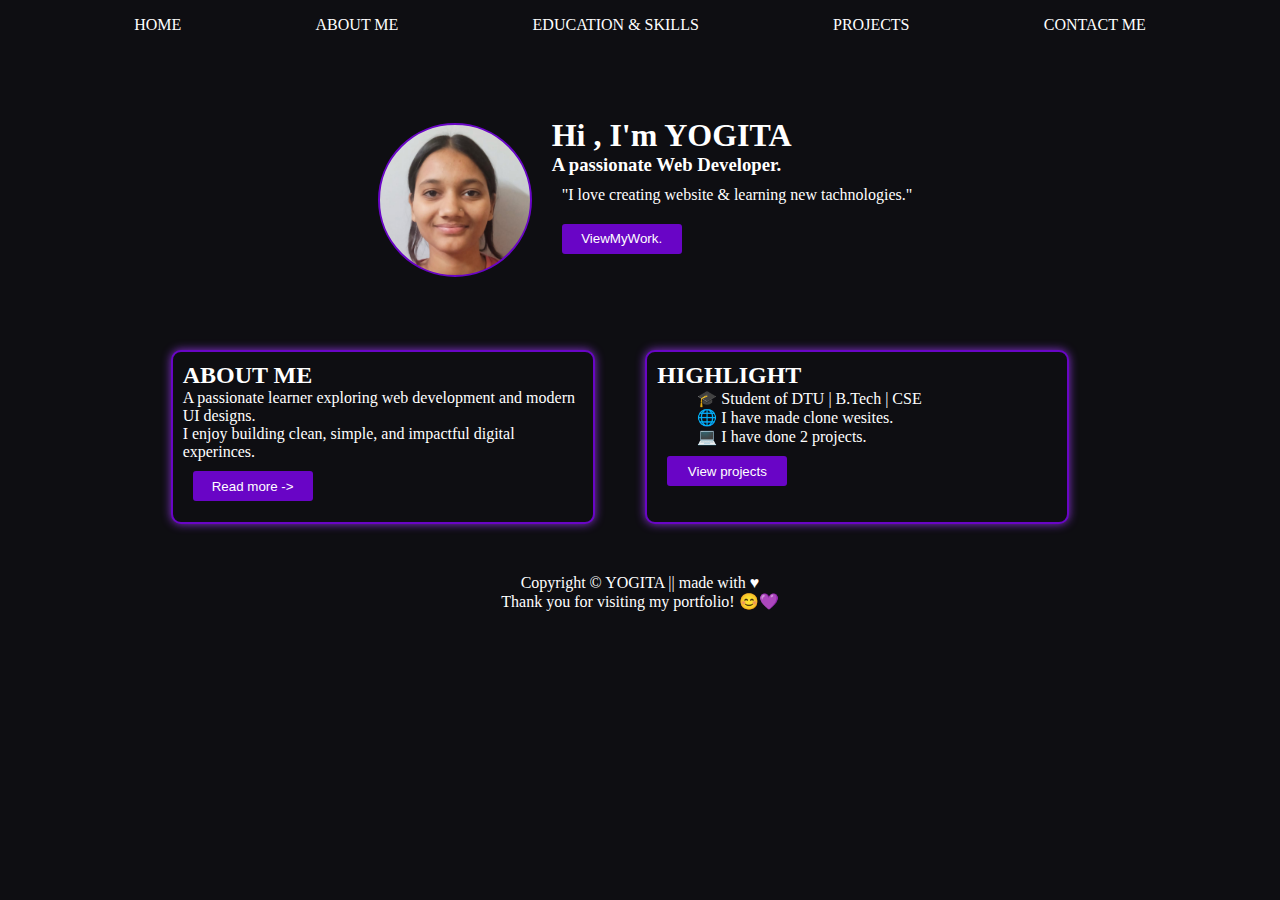
<file: mini proje/index.html>
<!DOCTYPE html>
<html lang="en">
<head>
    <meta charset="UTF-8">
    <meta name="viewport" content="width=device-width, initial-scale=1.0">
    <title>HOME</title>
    <link rel="stylesheet" href="style.css">
</head>
<body>
    <div class="navbar">
        <li><a href="index.html">HOME</a></li>
        <li><a href="about.html">ABOUT ME</a></li>
        <li><a href="skills.html">EDUCATION & SKILLS</a></li>
        <li><a href="project.html">PROJECTS</a></li>
        <li><a href="contact.html">CONTACT ME</a></li>
    </div>   
    <div class="hero">
        <div class="myimage"></div>
        <div class="info">
            <h1> Hi , I'm YOGITA</h1>
            <h3>A passionate Web Developer.</h3>
            <p> "I love creating website & learning new tachnologies."</p>
            <button><a href="project.html">ViewMyWork.</a></button>
        </div>
    </div>
    <div class="content">
        <div class="intro">
            <h2>ABOUT ME</h2>
            <p>A passionate learner exploring web development and modern UI designs.</p>
            <p>I enjoy building clean, simple, and impactful digital experinces.</p>
            <button><a href="about.html">Read more -></a></button>
        </div>
        <div class="highlight">
            <h2>HIGHLIGHT</h2>
            <ul>🎓 Student of DTU | B.Tech | CSE</ul>
            <ul>🌐 I have made clone wesites.</ul>
            <ul>💻 I have done 2 projects.</ul>
            <button><a href="project.html">View projects</a></button>
        </div>
    </div> 
    <footer>
        <p>Copyright &#169 YOGITA || made with &#9829</p>
        <p class="footer-text">Thank you for visiting my portfolio! 😊💜</p>
    </footer>
</body>
</html>
</file>
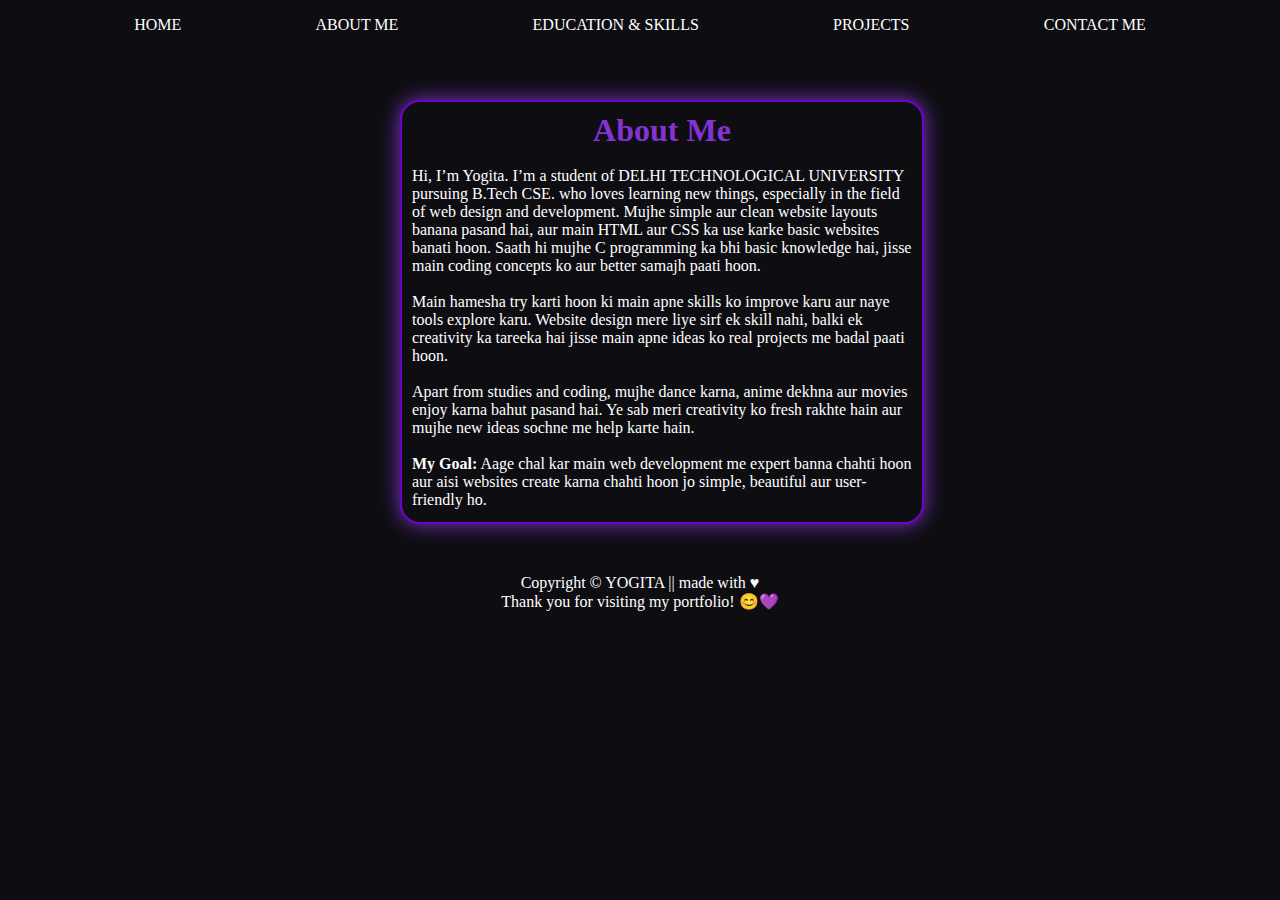
<file: mini proje/about.html>
<!DOCTYPE html>
<html lang="en">
<head>
    <meta charset="UTF-8">
    <meta name="viewport" content="width=device-width, initial-scale=1.0">
    <title>ABOUT</title>
    <link rel="stylesheet" href="style.css">
</head>
<body>
    <div class="navbar">
        <li><a href="index.html">HOME</a></li>
        <li><a href="about.html">ABOUT ME</a></li>
        <li><a href="skills.html">EDUCATION & SKILLS</a></li>
        <li><a href="project.html">PROJECTS</a></li>
        <li><a href="contact.html">CONTACT ME</a></li>
    </div>

    <div class="about-section">
        <h1>About Me</h1>
        <br>
        <p>
            Hi, I’m Yogita.  
            I’m a student of DELHI TECHNOLOGICAL UNIVERSITY pursuing B.Tech CSE. who loves learning new things, especially in the field of web design and development.  
            Mujhe simple aur clean website layouts banana pasand hai, aur main HTML aur CSS ka use karke basic websites banati hoon.  
            Saath hi mujhe C programming ka bhi basic knowledge hai, jisse main coding concepts ko aur better samajh paati hoon.
        </p>
        <br>
        <p>
            Main hamesha try karti hoon ki main apne skills ko improve karu aur naye tools explore karu.  
            Website design mere liye sirf ek skill nahi, balki ek creativity ka tareeka hai jisse main apne ideas ko real projects me badal paati hoon.
        </p>
        <br>
        <p>
            Apart from studies and coding, mujhe dance karna,  
            anime dekhna aur movies enjoy karna bahut pasand hai.  
            Ye sab meri creativity ko fresh rakhte hain aur mujhe new ideas sochne me help karte hain.
        </p>
        <br>
        <p>
            <strong>My Goal:</strong>  
            Aage chal kar main web development me expert banna chahti hoon aur aisi websites create karna chahti hoon  
            jo simple, beautiful aur user-friendly ho.
        </p>
    </div>
    <footer>
        <p>Copyright &#169 YOGITA || made with &#9829</p>
        <p class="footer-text">Thank you for visiting my portfolio! 😊💜</p>
    </footer>
</body>
</html>
</file>
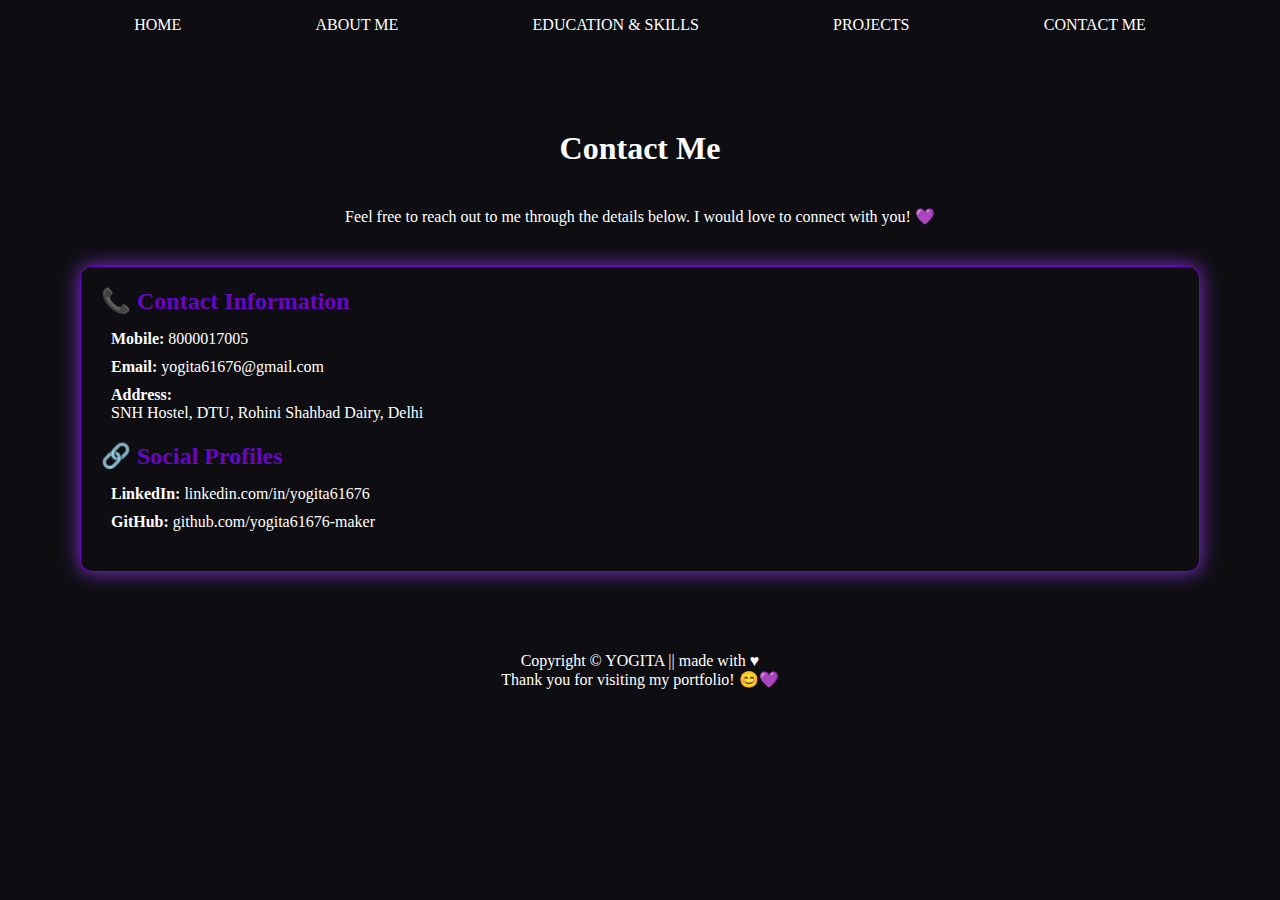
<file: mini proje/contact.html>
<!DOCTYPE html>
<html lang="en">
<head>
    <meta charset="UTF-8">
    <meta name="viewport" content="width=device-width, initial-scale=1.0">
    <title>contact</title>
    <link rel="stylesheet" href="style.css">
</head>
<body>
    <div class="navbar">
        <li><a href="index.html">HOME</a></li>
        <li><a href="about.html">ABOUT ME</a></li>
        <li><a href="skills.html">EDUCATION & SKILLS</a></li>
        <li><a href="project.html">PROJECTS</a></li>
        <li><a href="contact.html">CONTACT ME</a></li>
    </div>
    <div class="container">

        <h1>Contact Me</h1>

        <p class="heading">
            Feel free to reach out to me through the details below.  
            I would love to connect with you! 💜
        </p>

        <div class="contact-box">

            <div class="info">
                <h2>📞 Contact Information</h2>

                <p><strong>Mobile:</strong> 8000017005</p>
                <p><strong>Email:</strong> <a class="link" href="mailto:yogita61676@gmail.com">yogita61676@gmail.com</a></p>

                <p><strong>Address:</strong><br>
                    SNH Hostel, DTU, Rohini  
                    Shahbad Dairy, Delhi
                </p>
            </div>

            <div class="info">
                <h2>🔗 Social Profiles</h2>

                <p><strong>LinkedIn:</strong>  
                    <a class="link" href="https://www.linkedin.com/in/yogita61676" target="_blank">
                        linkedin.com/in/yogita61676
                    </a>
                </p>

                <p><strong>GitHub:</strong>  
                    <a class="link" href="https://www.github.com/yogita61676-maker" target="_blank">
                        github.com/yogita61676-maker
                    </a>
                </p>

            </div>

        </div>

    </div>

    <footer>
        <p>Copyright &#169 YOGITA || made with &#9829</p>
        <p class="footer-text">Thank you for visiting my portfolio! 😊💜</p>
    </footer>
</body>
</html>
</file>
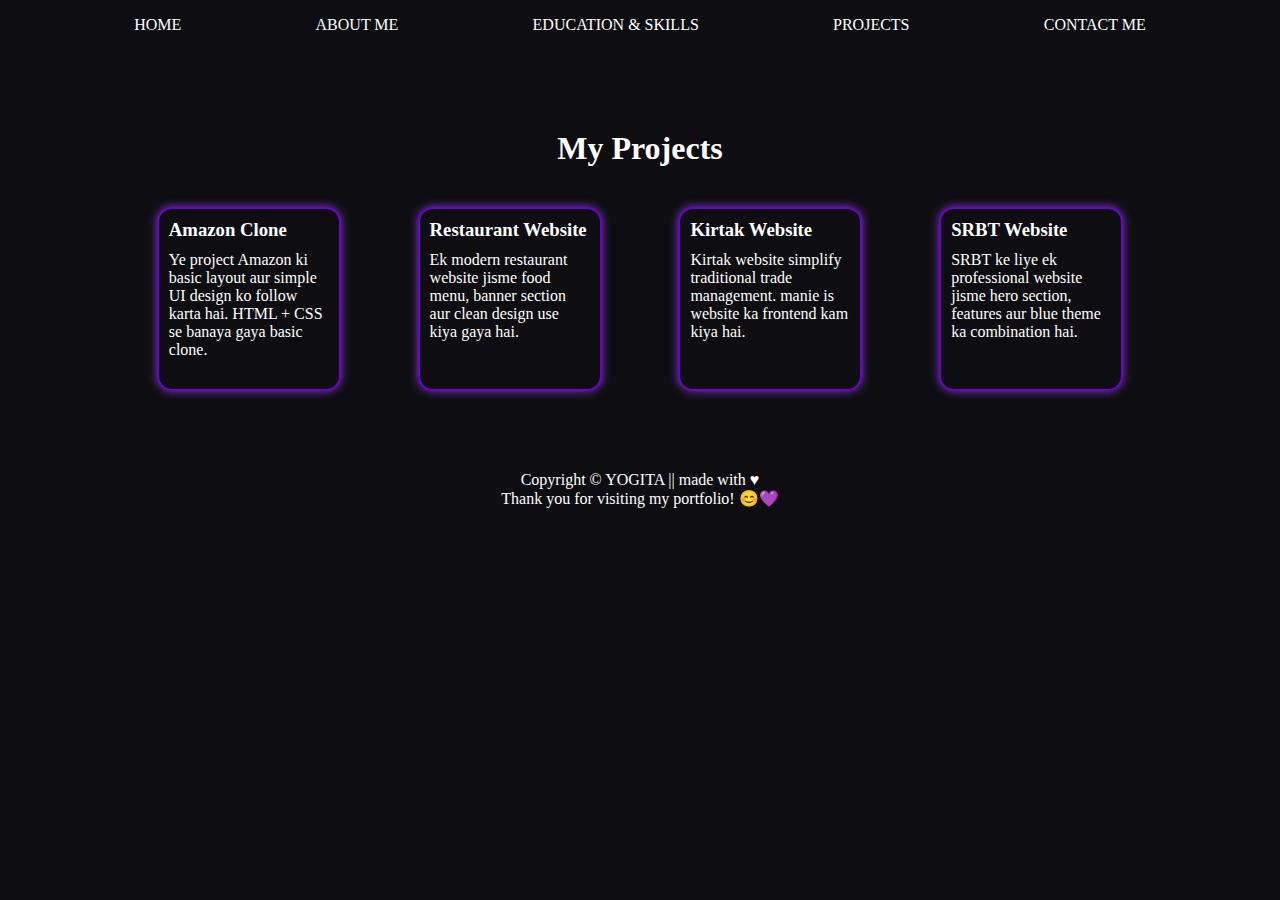
<file: mini proje/project.html>
<!DOCTYPE html>
<html lang="en">
<head>
    <meta charset="UTF-8">
    <meta name="viewport" content="width=device-width, initial-scale=1.0">
    <title>PROJECTS</title>
    <link rel="stylesheet" href="style.css">
</head>
<body>
    <div class="navbar">
        <li><a href="index.html">HOME</a></li>
        <li><a href="about.html">ABOUT ME</a></li>
        <li><a href="skills.html">EDUCATION & SKILLS</a></li>
        <li><a href="project.html">PROJECTS</a></li>
        <li><a href="contact.html">CONTACT ME</a></li>
    </div>
    <div class="container">
        <h1>My Projects</h1>

        <div class="project-grid">
            <div class="project-card">
                <h3>Amazon Clone</h3>
                <p>
                    Ye project Amazon ki basic layout aur simple UI design ko follow karta hai. 
                    HTML + CSS se banaya gaya basic clone.
                </p>
            </div>
            <div class="project-card">
                <h3>Restaurant Website</h3>
                <p>
                    Ek modern restaurant website jisme food menu, banner section aur 
                    clean design use kiya gaya hai.
                </p>
            </div>
            <div class="project-card">
                <h3>Kirtak Website</h3>
                <p>
                    Kirtak website simplify traditional trade management. manie is website ka frontend kam kiya hai.
                </p>
            </div>
            <div class="project-card">
                <h3>SRBT Website</h3>
                <p>
                    SRBT ke liye ek professional website jisme hero section, features aur 
                    blue theme ka combination hai.
                </p>
            </div>

        </div>
    </div>
    <footer>
        <p>Copyright &#169 YOGITA || made with &#9829</p>
        <p class="footer-text">Thank you for visiting my portfolio! 😊💜</p>
    </footer>
</body>
</html>
</file>
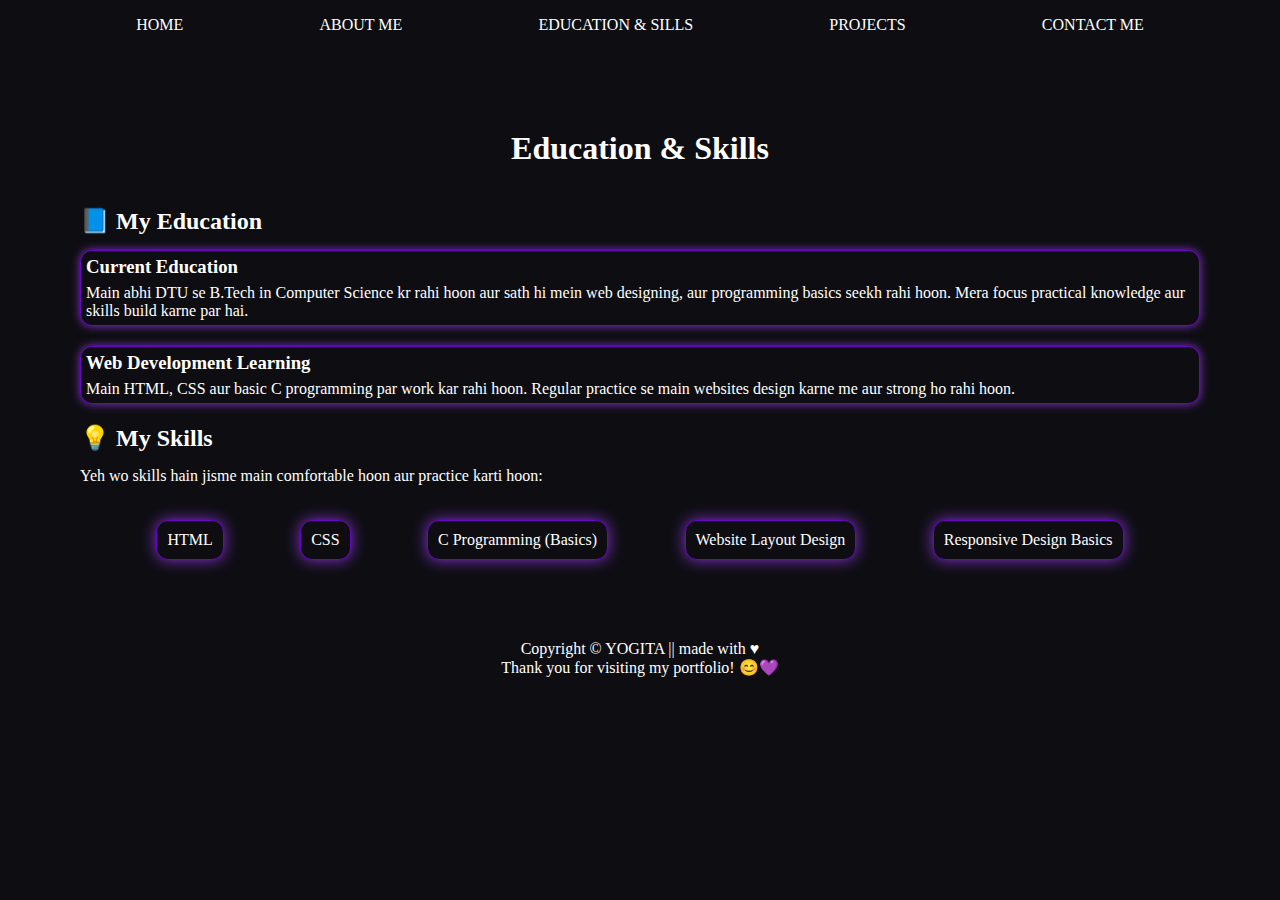
<file: mini proje/skills.html>
<!DOCTYPE html>
<html lang="en">
<head>
    <meta charset="UTF-8">
    <meta name="viewport" content="width=device-width, initial-scale=1.0">
    <title>EDUCATION & SKILLS</title>
    <link rel="stylesheet" href="style.css">
</head>
<body>
    <div class="navbar">
        <li><a href="index.html">HOME</a></li>
        <li><a href="about.html">ABOUT ME</a></li>
        <li><a href="skills.html">EDUCATION & SILLS</a></li>
        <li><a href="project.html">PROJECTS</a></li>
        <li><a href="contact.html">CONTACT ME</a></li>
    </div>
     <div class="container">

        <h1>Education & Skills</h1>
        <h2>📘 My Education</h2>

        <div class="edu-card">
            <h3>Current Education</h3>
            <p>
                Main abhi DTU se B.Tech in Computer Science kr rahi hoon aur sath hi mein
                web designing, aur programming basics seekh rahi hoon.  
                Mera focus practical knowledge aur skills build karne par hai.
            </p>
        </div>

        <div class="edu-card">
            <h3>Web Development Learning</h3>
            <p>
                Main HTML, CSS aur basic C programming par work kar rahi hoon.  
                Regular practice se main websites design karne me aur strong ho rahi hoon.
            </p>
        </div>
        <h2>💡 My Skills</h2>

        <p>Yeh wo skills hain jisme main comfortable hoon aur practice karti hoon:</p>

        <div class="skills-box">
            <div class="skill">HTML</div>
            <div class="skill">CSS</div>
            <div class="skill">C Programming (Basics)</div>
            <div class="skill">Website Layout Design</div>
            <div class="skill">Responsive Design Basics</div>
        </div>

    </div>
    <footer>
        <p>Copyright &#169 YOGITA || made with &#9829</p>
        <p class="footer-text">Thank you for visiting my portfolio! 😊💜</p>
    </footer>
</body>
</html>
</file>
<file: mini proje/style.css>
*{
    border: 0cap;
    margin: 0;
    background-color:#0e0e12;
    color: #ffffff;
}
.navbar{
    display: flex;
    justify-content: space-evenly;
    align-items: center;
    height: 50px;
}
.navbar li{
    list-style-type: none;
}
.navbar a{
    text-decoration: none;
    color:#ffffff;
}
.hero{
    height: 400px;
    color: #ffffff;
    height: 300px;
    width: 100%;
    display: flex;
    justify-content: center;
    align-items: center;
}
.myimage{
    height: 150px;
    width: 150px;
    border: 2px solid #6905c6;
    border-radius: 100%;
    background-image: url("passport\ size\ photo.jpeg");
    background-size: cover;
    background-repeat: no-repeat;
    margin: 20px;
}
button{
    background-color: #6905c6;
    height: 30px;
    width: 120px;
    color: #ffffff;
    border-radius: 3px;
    margin: 10px;
}
button a{
    text-decoration: none;
    color: #ffffff;
    background-color: #6905c6;
}
.info p h1 h3 {
    margin: 10px;
}
.content{
    display: flex;
    justify-content:space-evenly;
    align-items: center;
    width:1000px;
    margin-left: 120px;
}
.intro{
    width: 400px;
    padding: 10px;
    height: 150px;
    border: 2px solid #6905c6;
    border-radius: 10px;
    box-shadow:0px 0px 10px #8532d2;
}
.highlight{
    width: 400px;
    height: 150px;
    padding: 10px;
    border: 2px solid #6905c6;
    border-radius: 10px;
    box-shadow: 0px 0px 10px #8532d2;
}
footer{
    text-align: center;
    margin-top: 50px;
}
.about-section{
    margin-left: 400px;
    border: 2px solid #6905c6;
    border-radius:20px;
    height: 400px;
    width: 500px;
    padding: 10px;
    margin-top: 50px;
    box-shadow: 0px 0px 20px #8532d2;
}
.about-section h1{
    text-align: center;
    color: #8532d2;
}
.container{
    padding: 20px;
    margin: 60px;
}
.container h1{
    text-align: center;
    margin-bottom: 40px;
}
.container h2{
    margin-bottom: 15px;
}
.edu-card{
    border: 1px solid #6905c6;
    border-radius: 12px;
    box-shadow: 0px 0px 10px #8532d2;
    margin-bottom:20px ;
    padding: 5px;
}
.edu-card h3{
    margin-bottom: 6px;
}
.skills-box{
    display: flex;
    flex-wrap: wrap;
    margin-top: 15px;
    justify-content: space-evenly;
}
.skill{
    margin-top: 20px;
    padding: 10px;
    border: 1px solid #6905c6;
    border-radius:12px;
    box-shadow:0px 0px 15px #8532d2;
}
.project-grid{
    display:flex;
    justify-content: space-evenly;
}
.project-card{
    height:160px;
    width: 160px;
    border: 2px solid #6905c6;
    border-radius: 15px;
    padding: 10px;
    box-shadow:0px 0px 10px #8532d2;
}
.project-card h3{
    margin-bottom: 10px;
}
.heading{
    text-align: center;
    margin-bottom: 40px;
}
.contact-box{
    border: 1px solid #6905c6;
    padding: 20px;
    border-radius: 12px;
    box-shadow:0px 0px 20px #8532d2;
}
.info{
    margin-bottom: 20px;
}
.info h2{
    color: #6905c6;
}
.info p{
    margin: 10px;
}
.link{
    text-decoration: none;
}
.link:hover{
    color: #8532d2;
}
</file>
